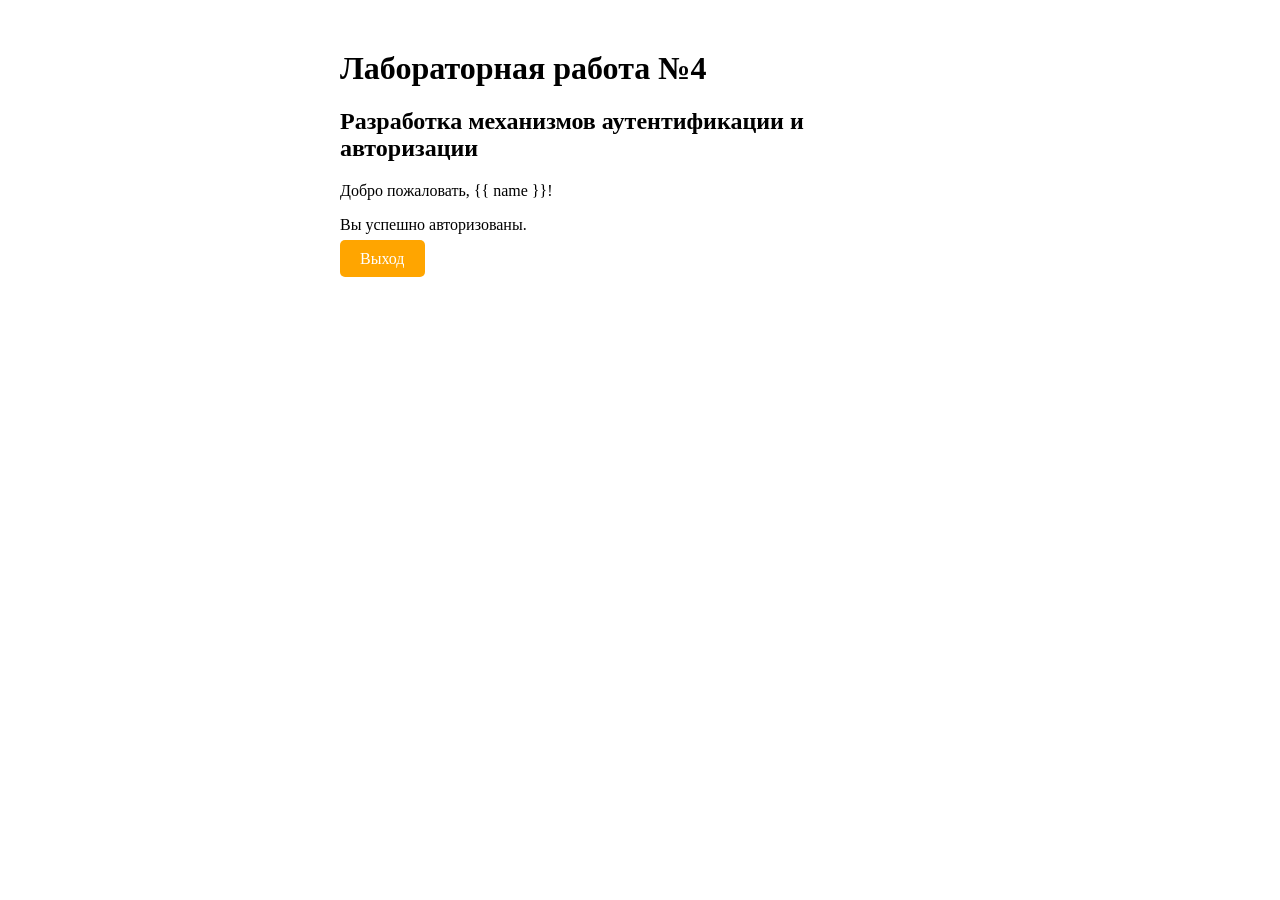
<file: lab4/templates/index.html>
<!DOCTYPE html>
<html>
<head>
    <title>Лабораторная работа №5</title>
    <style>
        body { font-family: Verdana; margin: 50px; }
        .container { max-width: 600px; margin: auto; }
        .btn { padding: 10px 20px; background: orange; color: white; text-decoration: none; border-radius: 5px; }
    </style>
</head>
<body>
    <div class="container">
        <h1>Лабораторная работа №4</h1>
        <h2>Разработка механизмов аутентификации и авторизации</h2>
        <p>Добро пожаловать, {{ name }}!</p>
        <p>Вы успешно авторизованы.</p>
        <a href="/logout" class="btn">Выход</a>
    </div>
</body>
</html>
</file>
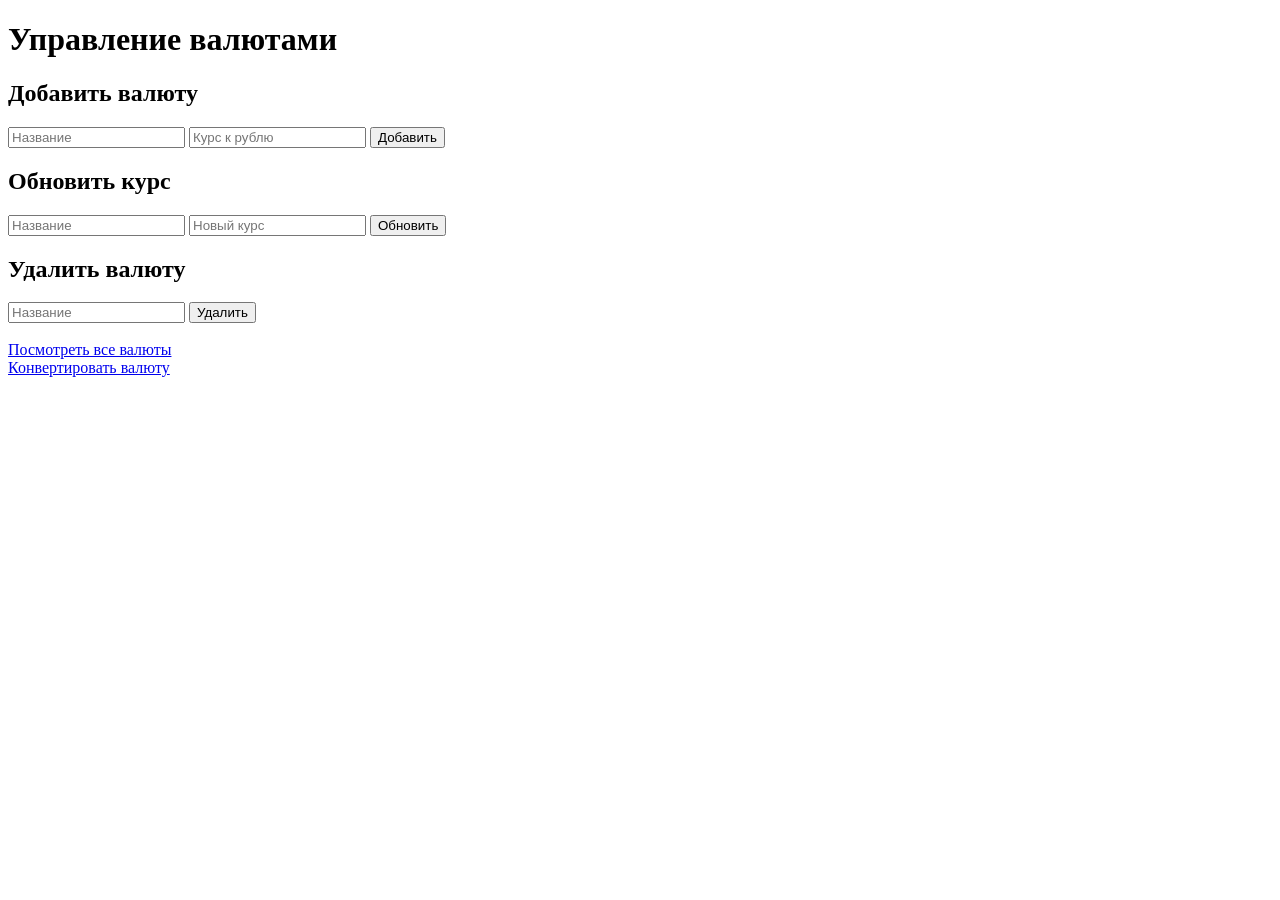
<file: lab6/templates/index.html>
<!DOCTYPE html>
<html>
<head>
    <title>Микросервисы - Главная</title>
</head>
<body>
    <h1>Управление валютами</h1>
    
    <h2>Добавить валюту</h2>
    <input type="text" id="add_name" placeholder="Название">
    <input type="number" id="add_rate" placeholder="Курс к рублю">
    <button onclick="addCurrency()">Добавить</button>
    
    <h2>Обновить курс</h2>
    <input type="text" id="update_name" placeholder="Название">
    <input type="number" id="update_rate" placeholder="Новый курс">
    <button onclick="updateCurrency()">Обновить</button>
    
    <h2>Удалить валюту</h2>
    <input type="text" id="delete_name" placeholder="Название">
    <button onclick="deleteCurrency()">Удалить</button>
    
    <br><br>
    <a href="/currencies_page">Посмотреть все валюты</a><br>
    <a href="/convert_page">Конвертировать валюту</a>
    
    <script>
        async function addCurrency() {
            let name = document.getElementById('add_name').value;
            let rate = document.getElementById('add_rate').value;
            let resp = await fetch('/load', {
                method: 'POST',
                headers: {'Content-Type': 'application/json'},
                body: JSON.stringify({currency_name: name, rate: parseFloat(rate)})
            });
            alert(await resp.text());
        }
        
        async function updateCurrency() {
            let name = document.getElementById('update_name').value;
            let rate = document.getElementById('update_rate').value;
            let resp = await fetch('/update_currency', {
                method: 'POST',
                headers: {'Content-Type': 'application/json'},
                body: JSON.stringify({currency_name: name, rate: parseFloat(rate)})
            });
            alert(await resp.text());
        }
        
        async function deleteCurrency() {
            let name = document.getElementById('delete_name').value;
            let resp = await fetch('/delete', {
                method: 'POST',
                headers: {'Content-Type': 'application/json'},
                body: JSON.stringify({currency_name: name})
            });
            alert(await resp.text());
        }
    </script>
</body>
</html>
</file>
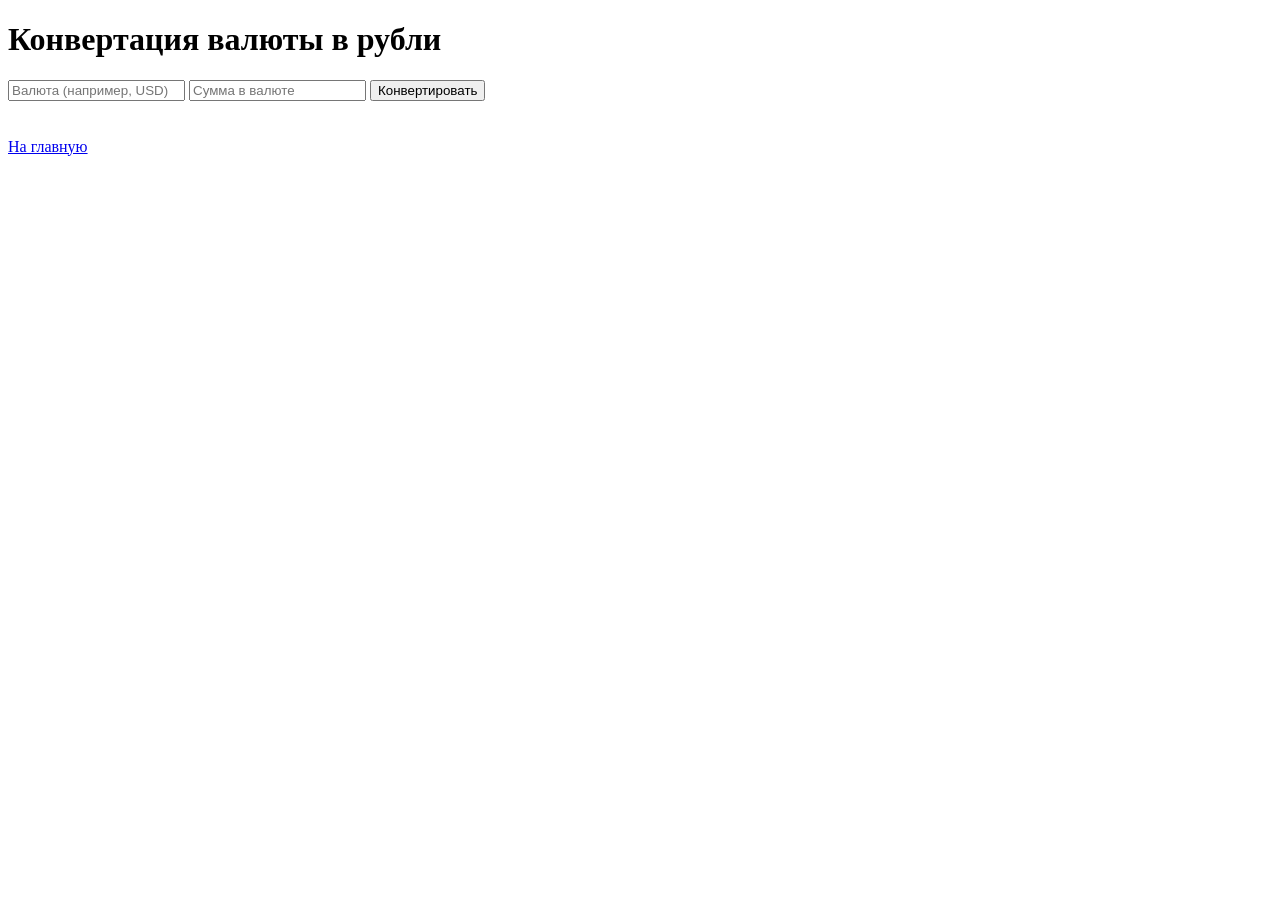
<file: lab6/templates/convert.html>
<!DOCTYPE html>
<html>
<head>
    <title>Конвертация валют</title>
</head>
<body>
    <h1>Конвертация валюты в рубли</h1>
    <input type="text" id="currency" placeholder="Валюта (например, USD)">
    <input type="number" id="amount" placeholder="Сумма в валюте">
    <button onclick="convert()">Конвертировать</button>
    
    <h3 id="result"></h3>
    
    <br>
    <a href="/">На главную</a>
    
    <script>
        async function convert() {
            let currency = document.getElementById('currency').value;
            let amount = document.getElementById('amount').value;
            let resp = await fetch(`/convert?currency=${currency}&amount=${amount}`);
            if (resp.ok) {
                let data = await resp.json();
                document.getElementById('result').innerHTML = `Результат: ${data.converted_amount} рублей`;
            } else {
                let text = await resp.text();
                document.getElementById('result').innerHTML = `Ошибка: ${text}`;
            }
        }
    </script>
</body>
</html>
</file>
